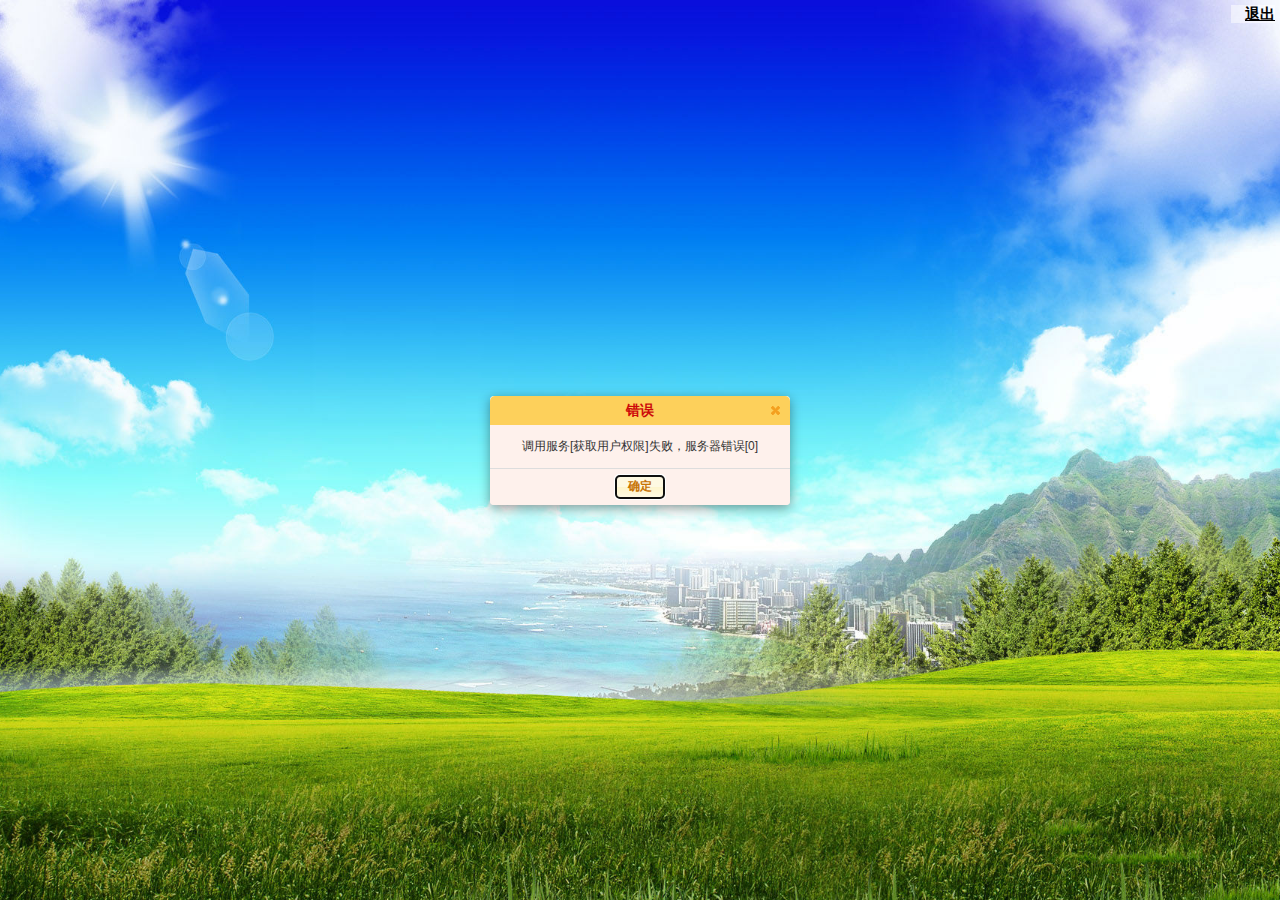
<file: src/main/webapp/index.html>
<!DOCTYPE html>
<html>
	<head>
		<meta charset="utf-8">
		<script type="text/javascript">
			window.location.href = "./web/html/desktop/desktop.html";
		</script>
	</head>
	<body></body>
</html>
</file>
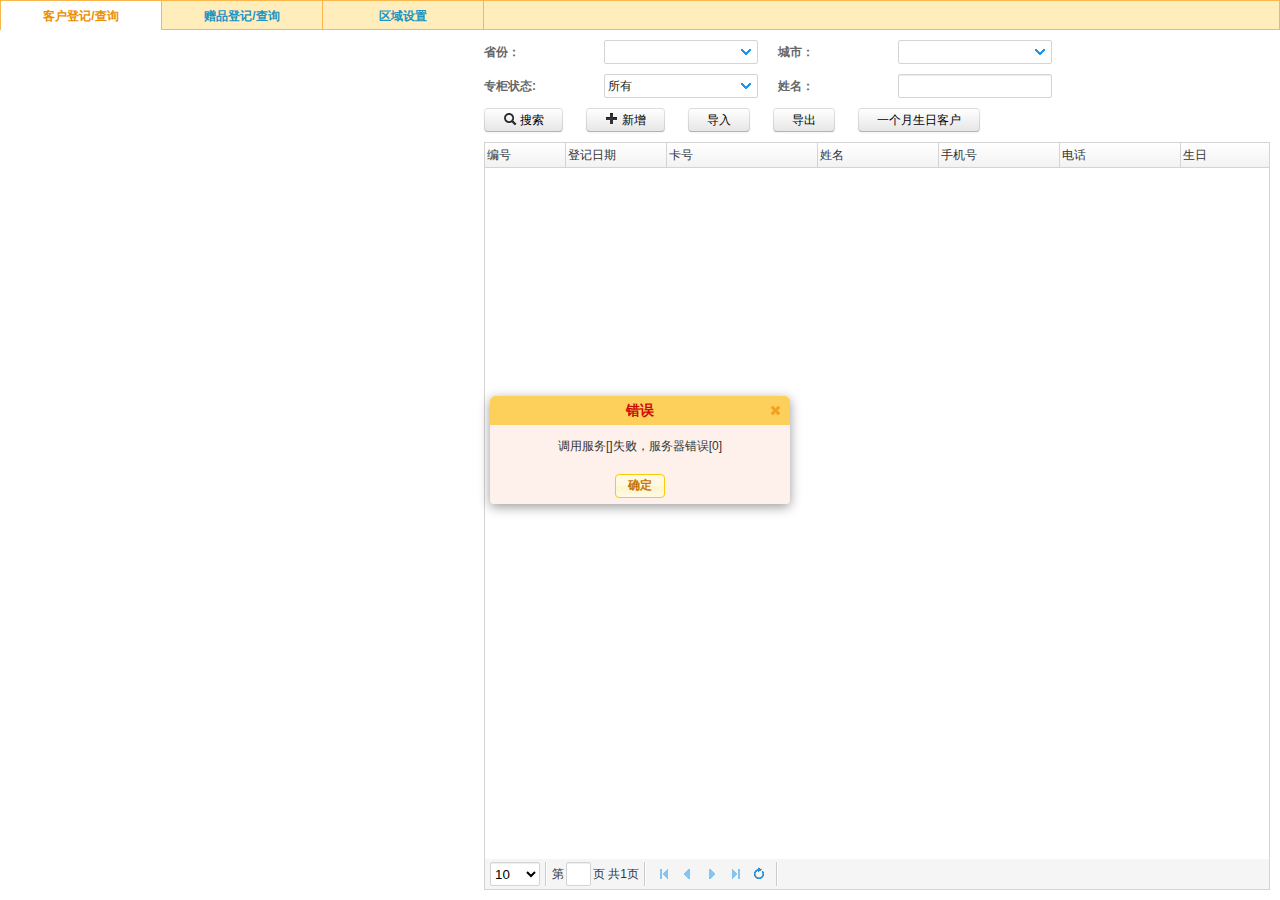
<file: src/main/webapp/web/html/apps/client/html/index.html>
<!DOCTYPE >
<html>
	<head>
		<meta charset="utf-8">
		<link rel="stylesheet" type="text/css" href="../../../../js/lib/jquery/css/jquery-ui.min.css"/>
		<link rel="stylesheet" type="text/css" href="../../../../css/common/ui.css"/>
		<link rel="stylesheet" type="text/css" href="../../../../css/common/common.css"/>
		<link rel="stylesheet" type="text/css" href="../css/client.css">
	</head>
	<body>
		<div class="content">
			<ul class="tab">
				<li data-module="client" class="tab-active">客户登记/查询</li>
				<li data-module="gift" class="">赠品登记/查询</li>
				<li data-module="area" class="">区域设置</li>
			</ul>
			<div>
				<div class="tab-cons hide" id="client">
					<div class="fm-row">
						<div>
							<label class="fm-lb">省份：</label>
							<select id="province" name="province" class="ht-select"></select>
						</div>
						<div>
							<label class="fm-lb">城市：</label>
							<select id="city" class="ht-select" name="city"></select>
						</div>
						<div>
							<label class="fm-lb">专柜状态:</label>
							<select class="ht-select" name="shopState">
								<option value="">所有</option>
								<option value="有专柜">有专柜</option>
								<option value="无专柜">无专柜</option>
							</select>
						</div>
						<div>
							<label class="fm-lb">姓名：</label>
							<input type="text" name="name" />
						</div>
						<div class="btn-grp">
							<button class="btn search">
								<i class="icon-search"></i> 搜索
							</button>
							<button class="btn add">
								<i class="icon-plus"></i> 新增
							</button>
							<input type="file" id="client-excel" class="hide" />
							<button class="btn import">
								导入
							</button>
							<button class="btn export">
								导出
							</button>
							<button class="btn mon_birthday">
								一个月生日客户
							</button>
						</div>
					</div>
					<div class="list"></div>
				</div>
				<div class="tab-cons hide" id="gift">
					<div class="fm-row">
						<div>
							<label class="fm-lb">开始日期：</label>
							<input type="text" class="date" name="startDate" id="gift_start_date"/>							
						</div>
						<div>
							<label class="fm-lb">结束日期：</label>
							<input type="text" class="date" name="endDate" id="gift_end_date"/>							
						</div>
						<div class="btn-grp">
							<button class="btn search">
								<i class="icon-search"></i> 搜索
							</button>
							<button class="btn add">
								<i class="icon-plus"></i> 添加
							</button>
							<input type="file" id="gift_excel" class="hide"/>
							<button class="btn import">
								导入
							</button>
							<button class="btn export">
								导出
							</button>
						</div>
					</div>
					<div class="list"></div>
				</div>
				<div class="tab-cons hide" id="area">
					<div class="fm-row">
						<div>
							<label class="fm-lb">省：</label>
							<select class="ht-select" id="area_prov" name="prov"></select>
						</div>
						<div>
							<label class="fm-lb">市：</label>
							<select class="ht-select" id="area_city" name="city"></select>
						</div>
						<div>
							<label class="fm-lb">专柜状态：</label>
							<select class="ht-select" id="area_shop" name="shopState">
								<option value="">所有</option>
								<option value="有专柜">有专柜</option>
								<option value="无专柜">无专柜</option>
							</select>
						</div>
						<div class="btn-grp">
							<button class="btn search">
								<i class="icon-search"></i> 搜索
							</button>
							<button class="btn add">
								<i class="icon-plus"></i> 新增
							</button>
							<input type="file" id="area-excel" class="hide" />
							<button class="btn import">
								导入
							</button>
							<button class="btn export">
								导出
							</button>
						</div>
					</div>
					<div class="list"></div>
				</div>
			</div>
		</div>
		<div id="gift_add" class="hide">
			<div class="fm-row">
				<div>
					<label class="fm-lb">姓名</label>
					<input type="text" name="name" />
					<input type="hidden" name="id" />
				</div>
				<div>
					<label class="fm-lb">联系电话</label>
					<input type="text" name="phone" class="ht-number"/>
				</div>
				<div>
					<label class="fm-lb">日期</label>
					<input type="text" class="date" name="date"  id="gift_add_date"/>
				</div>
			</div>
			<div class="bn-grp align-center">
				<button class="btn">
						提交
				</button>
			</div>
		</div>
		<div id="area_update_dialog" class="hide">
			<div class="fm-row">
				<div>
					<label class="fm-lb">省:</label>
					<input name="prov" readonly type="text" />
					<input name="id" type="hidden">
				</div>
				<div>
					<label class="fm-lb">市:</label>
					<input name="city" readonly type="text" />
				</div>
				<div>
					<label class="fm-lb">专柜状态:</label>
					<select class="ht-select" name="shopState">
						<option value="有专柜">有专柜</option>
						<option value="无专柜">无专柜</option>
					</select>
				</div>
			</div>
			<div class="btn-grp align-center">
				<button class="btn submit-update">
					提交
				</button>
			</div>
		</div>
		<div id="client_add_dialog" class="hide">
			<div class="fm-row">
				<div>
					<label class="fm-lb">卡号：</label>
					<input type="text" name="cardNum" class="required ht-number" maxlength='30'/>
				</div>
				<div>
					<label class="fm-lb">姓名：</label>
					<input type="text" name="name" class="required" maxlength='30'/>
					<input type="hidden" name="id">
				</div>
				<div>
					<label class="fm-lb">手机号：</label>
					<input type="text" name="phoneNumber" class="ht-number required" maxlength='20'/>
				</div>
				<div>
					<label class="fm-lb">联系电话：</label>
					<input type="text" name="telNumber" maxlength='20'/>
				</div>
				<div>
					<label class="fm-lb">区域省份：</label>
					<select class="ht-select required province" id="client_add_prov" name="province"></select>
				</div>
				<div>
					<label class="fm-lb">区域市：</label>
					<select class="ht-select required city" id="client_add_city" name="city"></select>
				</div>
				<div>
					<label class="fm-lb">联系地址：</label>
					<input type="text" name="address" class="required long" maxlength='255'/>
				</div>
				<div>
					<label class="fm-lb">邮编：</label>
					<input type="text" name="postCode" maxlength='10'/>
				</div>
				<div>
					<label class="fm-lb">生日：</label>
					<input type="text" name="birthday" class="date"/>
				</div>
				<div>
					<label class="fm-lb">专柜名：</label>
					<input type="text" name="shopName" maxlength='100'/>
				</div>
			</div>
			<div class="btn-grp align-center">
				<button class="btn submit-update">
					提交
				</button>
			</div>
		</div>
		<script type="text/javascript" src="../../../../js/lib/jquery/jquery.min.js"></script>
		<script type="text/javascript" src="../../../../js/lib/jquery/jquery-ui.min.js"></script>
		<script type="text/javascript" src="../../../../js/util/ui.js"></script>
		<script type="text/javascript" src="../../../../js/util/app-utils.js"></script>
		<script type="text/javascript" src="../../../../js/util/desktop-utils.js"></script>
		<script type="text/javascript" src="../js/client.js"></script>
	</body>
</html>
</file>
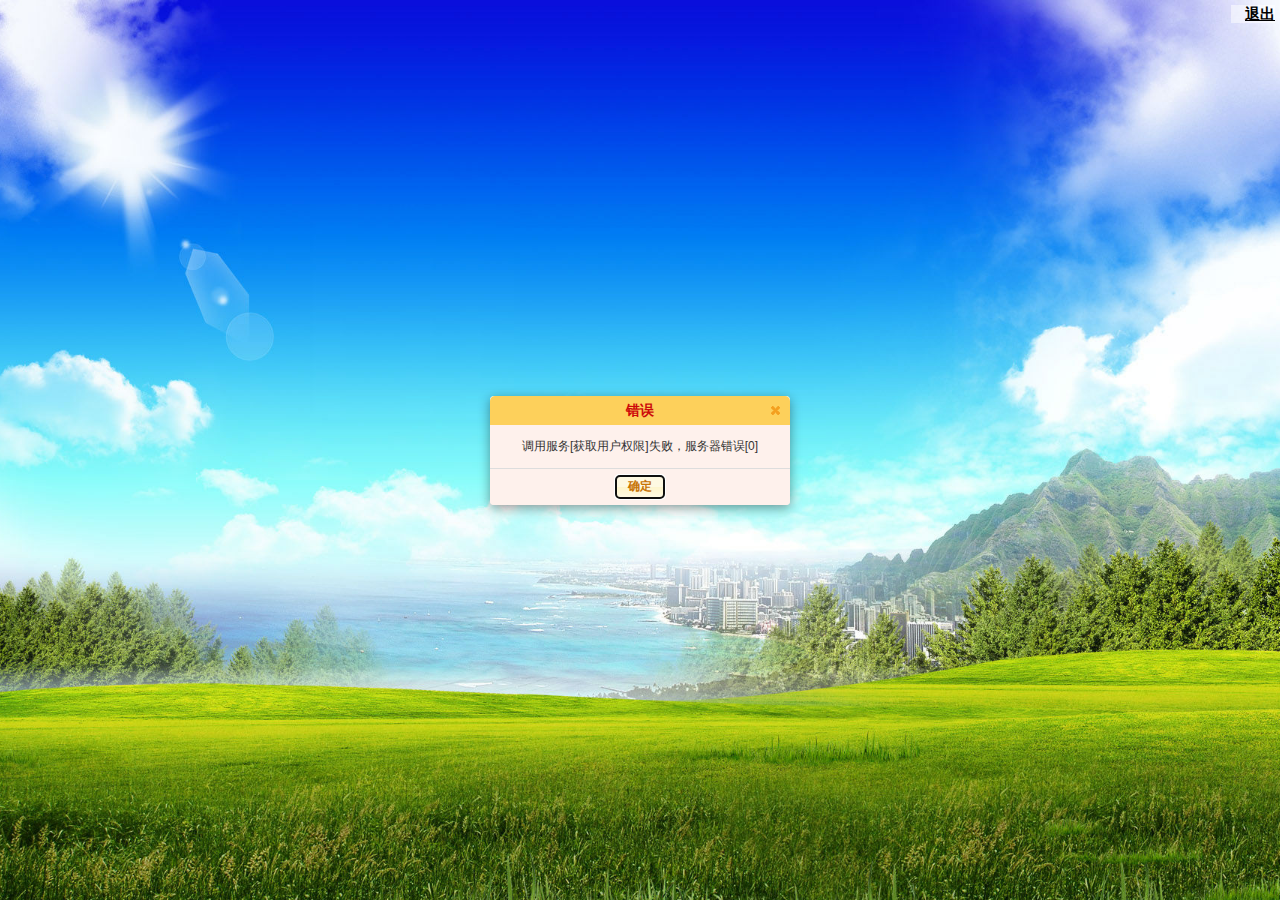
<file: src/main/webapp/web/html/desktop/desktop.html>
<!DOCTYPE html>
<html>
	<head>
		<title>李宝赢堂客服</title>
		<meta charset="UTF-8">
		<meta http-equiv="Content-Type" content="text/html;charset=utf-8" />
		<meta http-equiv="Cache-Control" content="no-store" />
		<meta http-equiv="Pragma" content="no-cache" />
		<meta http-equiv="Expires" content="0" />
		<link type="text/css" rel="stylesheet" href="../../js/lib/jquery/css/jquery-ui.min.css" />
		<link type="text/css" rel="stylesheet" href="../../css/common/ui.css">
		<link type="text/css" rel="stylesheet" href="../desktop/css/desktop.css" />
	</head>
	<body>
		<div class="desktop-background">
			<div class="bg-image" style="background-image: url(./images/cloud3.jpg)"></div>
		</div>
		<div class="desktop-container">
			<div class="app-container hide" data-id="desk1">
			</div>
			<div class="task-bar"></div>
			<div id="user_info_container">
				<div id="user_info"></div>
				<div id="logout"><a href="#">退出</a></div>
			</div>
		</div>
		<script type="text/template" id="task-app-tpl">
			<div class="task-app">
				<span></span>
				<i></i>
			</div>
		</script>
		<script type="text/template" id="window-tpl">
			<div class="app-win loading">
				<div class="app-win-title-bar">
					<div class="app-win-icon"></div>
					<div class="app-win-title"></div>
					<div class="app-win-btn">
						<a class="app-win-btn-min" title="最小化"></a>
						<a class="app-win-btn-max" title="最大化"></a>
						<a class="app-win-btn-close" title="关闭"></a>
					</div>
				</div>
				<div class="app-win-content">
					<iframe></iframe>
				</div>
				<div class="app-win-mask"></div>
			</div>
		</script>

		<script type="text/javascript" src="../../js/lib/jquery/jquery.min.js"></script>
		<script type="text/javascript" src="../../js/lib/jquery/jquery-ui.min.js"></script>
		<script type="text/javascript" src="../../js/util/ui.js"></script>
		<script type="text/javascript" src="../../js/util/desktop-utils.js"></script>
		<script type="text/javascript" src="../desktop/js/desktop.js"></script>
	</body>
</html>
</file>
<file: src/main/webapp/web/css/common/ui.css>
/*
 * START OF DATEPICKER
 */
.collapse {
	height: 0;
	overflow: hidden;
	position: relative;
	transition: height 0.35s ease 0s;
}

.collapse.in {
	height: auto;
}

.ui-datetimepicker-widget {
	position: absolute;
	top: 0;
	left: 0;
	width: 182px;
	margin-top: 1px;
	z-index: 10000;
	-webkit-border-radius: 4px;
	-moz-border-radius: 4px;
	border-radius: 4px;
	display: none;
	font-size: 1.2em;
	color: #333;
	border: 1px solid #D4D4D4;
	background-color: #fff;
}

.ui-datetimepicker-widget:before {
	content: '';
	display: inline-block;
	border-left: 7px solid transparent;
	border-right: 7px solid transparent;
	border-bottom: 7px solid #ccc;
	border-bottom-color: rgba(0, 0, 0, 0.2);
	position: absolute;
	top: -7px;
	left: 6px;
}

.ui-datetimepicker-widget:after {
	content: '';
	display: inline-block;
	border-left: 6px solid transparent;
	border-right: 6px solid transparent;
	border-bottom: 6px solid #fff;
	position: absolute;
	top: -6px;
	left: 7px;
}

.ui-datetimepicker-widget td,.ui-datetimepicker-widget th {
	vertical-align: middle;
}

.ui-datetimepicker-widget.pull-right:before {
	left: auto;
	right: 6px;
}

.ui-datetimepicker-widget.pull-right:after {
	left: auto;
	right: 7px;
}

.ui-datetimepicker-widget>ul {
	list-style-type: none;
	margin: 0;
}

.ui-datetimepicker-widget .timepicker {
	background-color: #fff;
}

.ui-datetimepicker-widget .timepicker-top {
	border-top: 1px solid #d4d4d4;
}

.ui-datetimepicker-widget .timepicker>div {
	padding: 5px 0;
}

.ui-datetimepicker-widget .timepicker .btn {
	font-family: arial;
	font-size: 14px;
	line-height: 18px;
}

.ui-datetimepicker-widget .timepicker-hour,.ui-datetimepicker-widget .timepicker-minute,.ui-datetimepicker-widget .timepicker-second {
	width: 50px;
	width: 95%;
/* 	font-weight: bold; */
	font-size: 1.2em;
}

.ui-datetimepicker-widget table[data-hour-format="12"] .separator {
	width: 4px;
	padding: 0;
	margin: 0;
}

.ui-datetimepicker-widget .datepicker>div {
	display: none;
}

.ui-datetimepicker-widget .picker-switch {
	text-align: center;
	background-color: #f5f5f5;
	padding: 3px;
	cursor: pointer;
}

.ui-datetimepicker-widget table {
	width: 100%;
	margin: 0;
}

.ui-datetimepicker-widget td,.ui-datetimepicker-widget th {
	text-align: center;
	width: 26px;
	width: 26px;
	height: 20px;
	-webkit-border-radius: 4px;
	-moz-border-radius: 4px;
	border-radius: 4px;
}

.ui-datetimepicker-widget td.day:hover,.ui-datetimepicker-widget td.hour:hover,.ui-datetimepicker-widget td.minute:hover,.ui-datetimepicker-widget td.second:hover
	{
	background: #eee;
	cursor: pointer;
}

.ui-datetimepicker-widget td.old,.ui-datetimepicker-widget td.new {
	color: #999;
}

.ui-datetimepicker-widget td.active,.ui-datetimepicker-widget td.active:hover {
	color: #fff;
	/* 	background-color: #006dcc; */
	/* 	background-image: -moz-linear-gradient(top, #08c, #04c); */
	/* 	background-image: -webkit-gradient(linear, 0 0, 0 100%, from(#08c), to(#04c) ); */
	/* 	background-image: -webkit-linear-gradient(top, #08c, #04c); */
	/* 	background-image: -o-linear-gradient(top, #08c, #04c); */
	/* 	background-image: linear-gradient(to bottom, #08c, #04c); */
	/* 	background-repeat: repeat-x; */
	filter: progid:DXImageTransform.Microsoft.gradient(startColorstr='#ff0088cc', endColorstr='#ff0044cc', GradientType=0 );
	border-color: #04c #04c #002a80;
	border-color: rgba(0, 0, 0, 0.1) rgba(0, 0, 0, 0.1) rgba(0, 0, 0, 0.25);
	*background-color: #04c;
	filter: progid:DXImageTransform.Microsoft.gradient(enabled=   false );
	color: #fff;
}

.ui-datetimepicker-widget td.active:hover,.ui-datetimepicker-widget td.active:hover:hover,.ui-datetimepicker-widget td.active:active,.ui-datetimepicker-widget td.active:hover:active,.ui-datetimepicker-widget td.active.active,.ui-datetimepicker-widget td.active:hover.active,.ui-datetimepicker-widget td.active.disabled,.ui-datetimepicker-widget td.active:hover.disabled,.ui-datetimepicker-widget td.active[disabled],.ui-datetimepicker-widget td.active:hover[disabled]
	{
	color: #000;
	background-color: #fbec88;
}

.ui-datetimepicker-widget td.disabled,.ui-datetimepicker-widget td.disabled:hover {
	background: 0;
	color: #999;
	cursor: not-allowed;
}

.ui-datetimepicker-widget td span {
	display: block;
	width: 56px;
	height: 20px;
	line-height: 20px;
	float: left;
	margin: 2px;
	cursor: pointer;
	-webkit-border-radius: 4px;
	-moz-border-radius: 4px;
	border-radius: 4px;
}

.ui-datetimepicker-widget td span:hover {
	background: #eee;
}

.ui-datetimepicker-widget td span.active {
	color: #fff;
	/* 	background-color: #006dcc; */
	/* 	background-color: #006dcc; */
	/* 	background-image: -moz-linear-gradient(top, #08c, #04c); */
	/* 	background-image: -webkit-gradient(linear, 0 0, 0 100%, from(#08c), to(#04c) ); */
	/* 	background-image: -webkit-linear-gradient(top, #08c, #04c); */
	/* 	background-image: -o-linear-gradient(top, #08c, #04c); */
	/* 	background-image: linear-gradient(to bottom, #08c, #04c); */
	background-repeat: repeat-x;
	filter: progid:DXImageTransform.Microsoft.gradient(startColorstr='#ff0088cc', endColorstr='#ff0044cc', GradientType=0 );
	border-color: #04c #04c #002a80;
	border-color: rgba(0, 0, 0, 0.1) rgba(0, 0, 0, 0.1) rgba(0, 0, 0, 0.25);
	*background-color: #04c;
	filter: progid:DXImageTransform.Microsoft.gradient(enabled=   false );
	color: #fff;
	/* 	text-shadow: 0 -1px 0 rgba(0, 0, 0, 0.25); */
}

.ui-datetimepicker-widget td span.active:hover,.ui-datetimepicker-widget td span.active:active,.ui-datetimepicker-widget td span.active.active,.ui-datetimepicker-widget td span.active.disabled,.ui-datetimepicker-widget td span.active[disabled]
	{
	color: #000;
	background-color: #fbec88;
	*background-color: #fbec88;
}

.ui-datetimepicker-widget td span.active:active,.ui-datetimepicker-widget td span.active.active {
	background-color: #039 \9;
}

.ui-datetimepicker-widget td span.old {
	color: #999;
}

.ui-datetimepicker-widget td span.disabled,.ui-datetimepicker-widget td span.disabled:hover {
	background: 0;
	color: #999;
	cursor: not-allowed;
}

.ui-datetimepicker-widget th.switch {
	width: 130px;
}

.ui-datetimepicker-widget th.next,.ui-datetimepicker-widget th.prev {
	font-size: 20px;
	font-family: arial;
}

.ui-datetimepicker-widget th.disabled,.ui-datetimepicker-widget th.disabled:hover {
	background: 0;
	color: #999;
	cursor: not-allowed;
}

.ui-datetimepicker-widget thead tr:first-child th {
	cursor: pointer;
}

.ui-datetimepicker-widget thead tr:first-child th:hover {
	background: #eee;
}

.input-append.date .add-on i,.input-prepend.date .add-on i {
	display: block;
	cursor: pointer;
	width: 16px;
	height: 16px;
}

.ui-datetimepicker-widget.left-oriented:before {
	left: auto;
	right: 6px;
}

.ui-datetimepicker-widget.left-oriented:after {
	left: auto;
	right: 7px;
}

.datepicker-days thead,.datepicker-months thead,.datepicker-years thead {
	background-color: #f2f2f2;
}

.datepicker-days tbody,.datepicker-months tbody,.datepicker-years tbody {
	background-color: #fff;
}

.datepicker-days tr>td:first-child {
	color: #c22;
}

.datepicker-days tr>td.disabled:first-child,.datepicker-days tr>td.new:first-child,.datepicker-days tr>td.old:first-child {
	color: #d99;
}

.datepicker-days tr>td:last-child {
	color: #0e0;
}

.datepicker-days tr>td.disabled:last-child,.datepicker-days tr>td.new:last-child {
	color: #9f9;
}
/*
 * END OF DATEPICKER
 */
.ui-ht-widget {
	font-size: 1.2em;
	color: #222;
}

.ui-widget-out {
	font-size: 1.2em;
/* 	display: none; */
}

/* DROWDOWN*/
.ui-select-dropdown {
	-moz-box-sizing: border-box;
	-webkit-box-sizing: border-box;
	box-sizing: border-box;
	width: 100%;
	background-color: #ffffff;
	border: 1px solid #fbb450;
	/* 	border-radius: 6px 6px 6px 6px; */
	box-shadow: 0 5px 10px rgba(0, 0, 0, 0.2);
	list-style: none outside none;
	position: absolute;
	z-index: 1000;
	max-height: 300px;
	overflow-y: auto;
	overflow-x: hidden;
	border-top: none;
/* 	display: none; */
}

.ui-widget-out{
	top: 0;
}

.ui-select-dropup{
	border: 1px solid #fbb450;
	border-bottom: none;
}

.ui-select-dropdown ul {
	min-height: 20px;
}

.ui-select-dropdown ul,.ui-select-dropdown ul li {
	-moz-box-sizing: border-box;
	-webkit-box-sizing: border-box;
	box-sizing: border-box;
	width: 100%;
	position: relative;
}

.ui-select-dropdown ul li {
	padding: 0 3px;
	cursor: pointer;
	line-height: 22px;
	height: 22px;
	overflow: hidden;
	text-overflow: ellipsis;
	white-space: nowrap;
	float: left;
}

.ui-select-dropdown ul li>label{
	display: inline-block;
	*display: inline;
	width: 100%;
}

.ui-select-dropdown ul li>label>input {
	margin: 5px 5px 0 0;
}

.ui-select-multiple ul li label,.ui-select-multiple ul li label.ui-checkbox-label {
	cursor: pointer;
	display: inline-block;;
	*display: inline;
	width: 100%;
	padding-bottom: 2px;
}

.ui-select-multiple ul li label input {
	vertical-align: middle;
}

.ui-select-dropdown ul li:hover {
	background: #28d;
	color: #fff;
}
/* END OF DROPDOWN*/

/* SELECT */
.ui-select {
	display: inline-block;
	position: relative;
	width: 154px;
}

.ui-select select {
	display: none;
}

.ui-select-button {
	-moz-box-sizing: border-box;
	-webkit-box-sizing: border-box;
	box-sizing: border-box;
	padding: 3px;
	height: 24px;
	width: 100%;
	vertical-align: middle;
	background-color: #fff;
	border: 1px solid #d4d4d4;
	-webkit-border-radius: 2px;
	-moz-border-radius: 2px;
	border-radius: 2px;
	cursor: pointer;
	display: inline-block;
	position: relative;
	line-height: 22px;
	margin-bottom: 0;
	padding: 0;
	text-align: center;
	outline: none;
	text-shadow: 0 1px 1px rgba(255, 255, 255, 0.75);
}

.ui-select-button:hover {
	border: 1px solid #ffbc09;
}

.ui-select-button:focus,.ui-widget-open .ui-select-button {
	border-color: #fbb450;
	box-shadow: 0 1px 1px rgba(0, 0, 0, 0.075) inset, 0 0 8px rgba(255, 188, 9, 0.6);
}

.ui-select-disabled .ui-select-button {
	cursor: default;
	border: 1px solid #d4d4d4;
	box-shadow: none;
}

.ui-select-text {
	position: absolute;
	left: 3px;
	right: 20px;
	top: 0;
	overflow: hidden;
	text-align: left;
	display: inline-block;
	*display: inline;
	white-space: nowrap;
	text-overflow: ellipsis;
}

.ui-select-icon {
	position: absolute;
	right: 0;
	top: 0;
	content: "";
	vertical-align: top;
	background: url(./images/combo_arrow.png) no-repeat center center;
	display: block;
	width: 22px;
	height: 22px;
}

.ui-select.ui-widget-open .ui-select-dropdown {
	display: block;
}
.ui-select-dropdown li.disabled{
	background : #e0e0e0;
	cursor : not-allowed;
}
.ui-select-dropdown ul li.disabled:hover{
	background : #e0e0e0;
	color : #000;
}
/*
 * END OF SELECT
 */

/*
* START OF ADDRESS
*/
.ui-addr{
	font-size: 1.2em;
}

.ui-addr .ui-select {
	width: 100px;
	font-size: 1em;
}
/*
 * END OF ADDRESS
 */

/*
* START OF DATAGRID
*/
.ui-tb .ui-ht-widget {
	font-size: 1em;
}

.ui-tb .ui-select {
	padding: 0;
	overflow: inherit;
	height: auto;
	line-height: 20px;
}

.ui-tb .ui-select-button {
	height: 22px;
	line-height: 20px;
}

.ui-tb {
	width: 100%;
	border: 1px solid #d4d4d4;
	line-height: 1.6;
	font-size: 1.2em;
	height: 100%;
	overflow: hidden;
	position: relative;
	color: #333;
	background-color: #fff;
	-webkit-box-sizing: border-box;
	-moz-box-sizing: border-box;
	box-sizing: border-box;
}

.ui-tb-ctn{
	position: absolute;
	top: 0;
	bottom: 0;
	-webkit-box-sizing: border-box;
	-moz-box-sizing: border-box;
	box-sizing: border-box;
	width: 100%;
}

.tb-bd {
	overflow: auto;
	position: absolute;
	left: 0;
	right: 0;
	bottom: 0;
	top: 25px;
	z-index: 5;
	width: 100%;
	margin-top: -1px;
}

.tb-bd thead tr {
	height: 1px;
}

.tb-bd tr:nth-child(2n) {
	background-color: #f5f5f5;
}

.tb-bd input {
	-webkit-box-sizing: border-box;
	-moz-box-sizing: border-box;
	box-sizing: border-box;
	font: inherit;
	height: 22px;
	padding: 0 1px;
	width: 100%;
}

.ui-tb .tb-checkbox input[type='checkbox'] {
	-webkit-box-sizing: content-box;
	-moz-box-sizing: content-box;
	box-sizing: content-box;
	width: 14px;
	height: 14px;
	*width: 15px;
	*height: 15px;
	vertical-align: middle;
	margin:5px;
}

.tb-bd .btn{
	font-size: 1em;
}

.ui-tb .tb-checkbox {
	text-align: center;
	line-height: 22px;
}

.tb-bd tbody tr:hover {
	background: #e6e6e6;
	color: rgb(0, 67, 138);
	cursor: default;
}

.ui-tb td {
	height: 24px;
	cursor: default;
}

.ui-tb td>div {
	height: 100%;
	line-height: 24px;
	padding: 0 2px;
	overflow: hidden;
	white-space: nowrap;
	text-overflow: ellipsis;
}

.tb-hd,.tb-hd td,.tb-title {
	background-color: #f2f2f2;
	background: -webkit-linear-gradient(top, #ffffff 0, #f2f2f2 100%);
	background: -moz-linear-gradient(top, #ffffff 0, #f2f2f2 100%);
	background: -o-linear-gradient(top, #ffffff 0, #f2f2f2 100%);
	background: linear-gradient(to bottom, #ffffff 0, #f2f2f2 100%);
	background-repeat: repeat-x;
/* 	filter: progid:DXImageTransform.Microsoft.gradient(startColorstr=#ffffff, endColorstr=#f2f2f2, GradientType=0 ); */
}

.tb-hd {
	z-index: 10;
	position: relative;
	overflow: hidden;
	width: 100%;
	-webkit-box-sizing: border-box;
	-moz-box-sizing: border-box;
	box-sizing: border-box;
}

.tb-title {
	height: 24px;
	line-height: 24px;
	padding: 0 2px;
	border-bottom: 1px solid #d4d4d4;
	font-weight: bold;
	color: #777;
}

/* .ui-tb.tb-last-td-hide tr>td:last-child { */
/* 	border-right-color: transparent; */
/* } */

.tb-hd td {
	border: 1px solid #d4d4d4;
	border-width: 0 1px 1px 0;
}

.tb-hd td:hover {
	background: #e6e6e6;
	color: #00438a;
	cursor: default;
}

.tb-hd table,.tb-bd table {
	width: 100%;
	table-layout: fixed;
}

/* .tb-hd tr>td:last-child { */
/* 	border-right-color: transparent; */
/* } */

/* .tb-hd.tb-hd-scroll tr>td:last-child { */
/* 	border-right-width: 1px; */
/* 	border-right-color: #d4d4d4; */
/* } */

.ui-tb .ui-tb-td-lthd{
	border-right-color: transparent;
}

.tb-bd thead td {
	height: 0;
}

.tb-bd tr.tb-row-selected,.tb-bd tr.tb-row-selected:hover {
	background: none repeat scroll 0 0 rgb(0, 129, 194);
	color: rgb(255, 255, 255);
}

.tb-bd td {
	border: 1px dotted #d4d4d4;
	border-width: 0 1px 1px 0;
}

.tb-bd thead td {
	border-color: transparent;
	border-bottom: 0;
}

.tb-bd .ui-select, .tb-bd select{
	width: 100%;
}

.tb-bd select {
	-webkit-box-sizing: border-box;
	-moz-box-sizing: border-box;
	box-sizing: border-box;
	padding: 0;
	font-size: 12px;	
}

.tb-pager {
	position: absolute;
	height: 30px;
	width: 100%;
	bottom: 0;
	z-index: 20;
	background-color: #f5f5f5;
	border-color: #e6e6e6;
	border-width: 1px 0 0;
	background-color: #f5f5f5;
	padding: 0 5px;
}

.tb-pager>div {
	float: left;
	display: inline-block;
	*display: inline;
}

.tb-pg-sptr {
	border-left: 1px solid #CCCCCC;
	border-right: 1px solid #FFFFFF;
	float: left;
	height: 24px;
	margin: 3px 5px;
}

.tb-pg-select,.tb-pg-page,.tb-pg-btn {
	padding: 3px 0;
	height: 24px;
	line-height: 24px;
}


.tb-pg-select select,.tb-pg-select .ui-select {
	width: 50px;
	line-height: 16px;
	padding: 0;
}

.tb-pg-page input {
	width: 25px;
	margin: 0 2px;
	text-align: center;
}

.tb-pg-page>span {
	float: left;
}

.tb-pg-btn>a{
	display: inline-block;
	*display: inline;
	width: 22px;
	height: 22px;
	background-image: url(./images/pagination_icons.png);
	background-repeat: no-repeat;
	border: 1px solid transparent;
	cursor: pointer;
}

.tb-pg-btn .tb-btn-disabled {
	opacity: 0.5;
	cursor: default;
}

.tb-pg-btn>a:hover {
	background-color: #e6e6e6;
	border-color: #ddd;
	border-radius: 5px 5px 5px 5px;
}

.tb-pg-btn>a.tb-btn-disabled:hover{
	background-color: transparent;
	border-color: transparent;
/* 	border-radius: 5px 5px 5px 5px; */
}

.tb-pg-fst {
	background-position: 4px center;
}

.tb-pg-pre {
	background-position: -13px center;
}

.tb-pg-next {
	background-position: -28px center;
}

.tb-pg-last {
	background-position: -44px center;
}

.tb-pg-rfs {
	background-position: -61px center;
}

/*
* END OF DATAGRID
*/
/*
* START OF AUTOCOMPLETE SELECT
*/
.autocomplete-select {
	cursor: pointer;
	display : inline-block;
	width:154px;
	overflow:hidden;
}
.autocomplete-select[disabled]{
	cursor: default;
}
.ui-autocomplete{
	 cursor: pointer;
	 padding:0;
}
 .autocomplete-select > input{
	display: block;
	width: 124px;
	border:0 none;
	border-radius:0;
	box-shadow: 0 0 0 rgba(0, 0, 0, 0);
	text-overflow: ellipsis;
	color: #000;
	position:relative;
	padding-left:4px;
	left:-1px;
}
 .autocomplete-select > input:focus{
 	border-color:#fff;
 	box-shadow : 0 0 0 #fff;
 }
.ui-select-dropdown .ui-menu-item a {
	display:block;
	padding: 0 3px;
	overflow:hidden;
	text-overflow:ellipsis;
	height : 22px;
	line-height:22px;
	width:100%;
	max-width:154px;
	white-space: nowrap;
}
.ui-menu .ui-menu-item a.ui-state-focus{
	border: 0 none;
	background: #2288dd;
	font-weight: normal;
	color: #fff;
	margin:0;
}
span.ui-widget-open{
	border-color: #fbb450;
    box-shadow: 0 1px 1px rgba(0, 0, 0, 0.075) inset, 0 0 8px rgba(255, 188, 9, 0.6);
}
/**
* END OF AUTOCOMPLETE SELECT
*/
</file>
<file: src/main/webapp/web/css/common/common.css>
@CHARSET "UTF-8";

html,body,div,span,applet,object,iframe,h1,h2,h3,h4,h5,h6,p,blockquote,pre,a,abbr,acronym,address,big,cite,code,del,dfn,em,img,ins,kbd,q,s,samp,small,strike,strong,sub,sup,tt,var,b,u,i,center,dl,dt,dd,ol,ul,li,fieldset,form,label,legend,table,caption,tbody,tfoot,thead,tr,th,td,article,aside,canvas,details,embed,figure,figcaption,footer,header,hgroup,menu,nav,output,ruby,section,summary,time,mark,audio,video,input
	{
	margin: 0;
	padding: 0;
	border: 0;
	font-size: 100%;
	font: inherit;
	/* 	vertical-align: baseline; */
}
/* HTML5 display-role reset for older browsers */
article,aside,details,figcaption,figure,footer,header,hgroup,menu,nav,section {
	display: block;
}

body {
	line-height: 1;
	font-family: 'Hiragino Sans GB','Hiragino Sans GB W3','Microsoft YaHei','微软雅黑',tahoma,arial,simsun,'宋体';
}

ol,ul {
	list-style: none;
}

blockquote,q {
	quotes: none;
}

blockquote:before,blockquote:after,q:before,q:after {
	content: '';
	content: none;
}

table {
	border-collapse: collapse;
	border-spacing: 0;
}
/* Reset CSS */

/* Common CSS */
body {
	color: #333333;
	font-size: 10px;
	background-color: #fff;
}

h1,h2,h3,h4,h5,h6 {
	font-weight: bold;
	padding: 10px 0;
}

h5 {
	font-size: 1.4em;
}

h6 {
	font-size: 1.2em;
}

input,textarea,select {
	background-color: #fff;
	border: 1px solid #d4d4d4;
	box-shadow: 0 1px 1px rgba(0, 0, 0, 0.075) inset;
	padding: 3px;
	transition: border 0.2s linear 0s, box-shadow 0.2s linear 0s;
	vertical-align: top;
	-webkit-border-radius: 2px;
	-moz-border-radius: 2px;
	border-radius: 2px;
	width: 154px;
	height: 24px;
	line-height: 16px;
	outline : none;
}

button{
	outline : none;
}

input[type="radio"],input[type="checkbox"] {
	width: auto;
	height: auto;
}

select{
	padding: 3px 3px 3px 0;
	height: 24px;
	width: 154px;
}

input:hover,select:hover,textarea:hover {
	border-color: #ffbc09;
}

input:focus,select:focus,textarea:focus {
	border-color: #fbb450;
	box-shadow: 0 1px 1px rgba(0, 0, 0, 0.075) inset, 0 0 8px rgba(255, 188, 9, 0.6);
}

input[disabled], select[disabled], textarea[disabled], input[readonly], select[readonly], textarea[readonly]{
	box-shadow: none;
	border-color: #d4d4d4;
}

textarea {
	height: 70px;
	overflow: auto;
	font-family: inherit;
}

button::-moz-focus-inner,input::-moz-focus-inner {
	padding: 0;
	border: 0;
}

.ht-number, .ht-decimal {
	ime-mode: disabled;
}

input.error,textarea.error,.ui-select-button.error {
	-webkit-box-shadow: 0 1px 1px rgba(0, 0, 0, 0.075) inset, 0 0 8px rgba(255, 120, 120, 0.6);
	-moz-box-shadow: 0 1px 1px rgba(0, 0, 0, 0.075) inset, 0 0 8px rgba(255, 120, 120, 0.6);
	box-shadow: 0 1px 1px rgba(0, 0, 0, 0.075) inset, 0 0 8px rgba(255, 120, 120, 0.6);
	border-color: #FF7878;
	border-color: rgba(255, 120, 120, 0.8);
}

.error-list {
	color: red;
}

.error-list>li {
	line-height: 18px;
}

.btn {
	display: inline-block;
	padding: 1px 18px;
	margin-bottom: 0;
	font-size: 1.2em;
	font-family: inherit;
	line-height: 20px;
	text-align: center;
	white-space: nowrap;
	vertical-align: bottom;
	cursor: pointer;
	border: 1px solid #cccccc;
	*border: 0;
	border-color: #e6e6e6 #e6e6e6 #bfbfbf;
	border-color: rgba(0, 0, 0, 0.1) rgba(0, 0, 0, 0.1) rgba(0, 0, 0, 0.25);
	border-bottom-color: #b3b3b3;
	border-radius: 4px;
	/* 	text-shadow: 0 1px 1px rgba(255, 255, 255, 0.75); */
	background-color: #f5f5f5;
	*background-color: #e6e6e6;
	background-image: -moz-linear-gradient(top, #ffffff, #e6e6e6);
	background-image: -webkit-gradient(linear, 0 0, 0 100%, from(#ffffff), to(#e6e6e6) );
	background-image: -webkit-linear-gradient(top, #ffffff, #e6e6e6);
	background-image: -o-linear-gradient(top, #ffffff, #e6e6e6);
	background-image: linear-gradient(to bottom, #ffffff, #e6e6e6);
	background-repeat: repeat-x;
	-webkit-box-shadow: inset 0 1px 0 rgba(255, 255, 255, 0.2), 0 1px 2px rgba(0, 0, 0, 0.05);
	-moz-box-shadow: inset 0 1px 0 rgba(255, 255, 255, 0.2), 0 1px 2px rgba(0, 0, 0, 0.05);
	box-shadow: inset 0 1px 0 rgba(255, 255, 255, 0.2), 0 1px 2px rgba(0, 0, 0, 0.05);
}

.btn:hover,.btn:focus {
	color: #333333;
	text-decoration: none;
}

.btn:active,.btn.active {
	outline: 0;
	-webkit-box-shadow: inset 0 3px 5px rgba(0, 0, 0, 0.125);
	box-shadow: inset 0 3px 5px rgba(0, 0, 0, 0.125);
}

.btn.disabled,.btn[disabled],fieldset[disabled] .btn {
	pointer-events: none;
	cursor: default;
	opacity: 0.65;
	filter: alpha(opacity =   65);
	-webkit-box-shadow: none;
	box-shadow: none;
}

.btn-default {
	color: #333333;
	background-color: #ffffff;
	border-color: #cccccc;
}

.btn-default:hover,.btn-default:focus,.btn-default:active,.btn-default.active {
	color: #333333;
	background-color: #ebebeb;
	border-color: #adadad;
}

.btn-default.disabled,.btn-default[disabled],fieldset[disabled] .btn-default,.btn-default.disabled:hover,.btn-default[disabled]:hover,fieldset[disabled] .btn-default:hover,.btn-default.disabled:focus,.btn-default[disabled]:focus,fieldset[disabled] .btn-default:focus,.btn-default.disabled:active,.btn-default[disabled]:active,fieldset[disabled] .btn-default:active,.btn-default.disabled.active,.btn-default[disabled].active,fieldset[disabled] .btn-default.active
	{
	background-color: #ffffff;
	border-color: #cccccc;
}

.btn-primary {
	color: #ffffff;
	text-shadow: 0 -1px 0 rgba(0, 0, 0, 0.25);
	background-color: #006dcc;
	*background-color: #0044cc;
	background-image: -moz-linear-gradient(top, #0088cc, #0044cc);
	background-image: -webkit-gradient(linear, 0 0, 0 100%, from(#0088cc), to(#0044cc) );
	background-image: -webkit-linear-gradient(top, #0088cc, #0044cc);
	background-image: -o-linear-gradient(top, #0088cc, #0044cc);
	background-image: linear-gradient(to bottom, #0088cc, #0044cc);
	border-color: #357ebd;
}

.btn-primary:hover,.btn-primary:focus,.btn-primary:active,.btn-primary.active {
	color: #ffffff;
	background-color: #3276b1;
	border-color: #285e8e;
}

.btn-primary.disabled,.btn-primary[disabled],fieldset[disabled] .btn-primary,.btn-primary.disabled:hover,.btn-primary[disabled]:hover,fieldset[disabled] .btn-primary:hover,.btn-primary.disabled:focus,.btn-primary[disabled]:focus,fieldset[disabled] .btn-primary:focus,.btn-primary.disabled:active,.btn-primary[disabled]:active,fieldset[disabled] .btn-primary:active,.btn-primary.disabled.active,.btn-primary[disabled].active,fieldset[disabled] .btn-primary.active
	{
	background-color: #428bca;
	border-color: #357ebd;
}

.btn-warning {
	color: #ffffff;
	text-shadow: 0 -1px 0 rgba(0, 0, 0, 0.25);
	background-color: #faa732;
	*background-color: #f89406;
	background-image: -moz-linear-gradient(top, #fbb450, #f89406);
	background-image: -webkit-gradient(linear, 0 0, 0 100%, from(#fbb450), to(#f89406) );
	background-image: -webkit-linear-gradient(top, #fbb450, #f89406);
	background-image: -o-linear-gradient(top, #fbb450, #f89406);
	background-image: linear-gradient(to bottom, #fbb450, #f89406);
	background-repeat: repeat-x;
	border-color: #f89406 #f89406 #ad6704;
	border-color: rgba(0, 0, 0, 0.1) rgba(0, 0, 0, 0.1) rgba(0, 0, 0, 0.25);
	filter: progid:DXImageTransform.Microsoft.gradient(startColorstr='#fffbb450', endColorstr='#fff89406', GradientType=0 );
	filter: progid:DXImageTransform.Microsoft.gradient(enabled=false );
}

.btn-warning:hover,.btn-warning:focus,.btn-warning:active,.btn-warning.active {
	color: #ffffff;
	background-color: #ed9c28;
	border-color: #d58512;
}

.btn-warning.disabled,.btn-warning[disabled],fieldset[disabled] .btn-warning,.btn-warning.disabled:hover,.btn-warning[disabled]:hover,fieldset[disabled] .btn-warning:hover,.btn-warning.disabled:focus,.btn-warning[disabled]:focus,fieldset[disabled] .btn-warning:focus,.btn-warning.disabled:active,.btn-warning[disabled]:active,fieldset[disabled] .btn-warning:active,.btn-warning.disabled.active,.btn-warning[disabled].active,fieldset[disabled] .btn-warning.active
	{
	background-color: #f0ad4e;
	border-color: #eea236;
}

.btn-grp>button {
	margin-left: 20px;
}

.btn-grp>button:first-child {
	margin: 0;
}

.date {
	background-image: url(./images/date.png);
	background-repeat: no-repeat;
	background-position: right center;
}

.fm-row {
	margin-left: -20px;
	position: relative;
}

.fm-row>div {
	vertical-align: bottom;
	margin: 0 0 10px 20px;
	float: left;
	position: relative;
}

.fm-row>.fm-row {
	margin-left: 0;
}

.fm-row:before,.fm-row:after {
	content: " ";
	display: table;
}

.fm-row:after {
	clear: both;
}

.fm-col {
	position: relative;
}

.fm-col>div {
	margin-bottom: 10px;
}

.fm-col>div:before,.fm-col>div:after {
	content: " ";
	display: table;
}

.fm-col>div:after {
	clear: both;
}

.fm-text {
	font-size: 1.2em;
	height: 24px;
	line-height: 24px;
}

.fm-text,.fm-ipt,.fm-ipt-p,.fm-ipt-a,.fm-ipt-ap {
	float: left;
	min-width: 154px;
}

.fm-row-v .fm-lb, .fm-row-v .fm-text,.fm-row-v .fm-ipt,.fm-row-v .fm-ipt-p,.fm-row-v .fm-ipt-a,.fm-row-v .fm-ipt-ap {
	float: none;
	display: block;
}

.fm-row input,.fm-col input,.fm-row select,.fm-col select,.fm-row textarea,.fm-col textarea {
	font-size: 1.2em;
}

.ui-ht-widget select {
	font-size: 1em;
}

.fm-ipt .cb,.fm-ipt .rd {
	font-size: 1.2em;
	line-height: 24px;
}

.fm-ipt .cb>input,.fm-ipt .rd>input {
	vertical-align: middle;
	margin: 4px;
}

.fm-ipt-p .fm-icn {
	-webkit-border-radius: 2px 0 0 2px;
	-moz-border-radius: 2px 0 0 2px;
	border-radius: 2px 0 0 2px;
}

.fm-icn {
	background-color: #EEEEEE;
	border: 1px solid #CCCCCC;
	display: inline-block;
	font-size: 12px;
	font-weight: normal;
	height: 18px;
	line-height: 18px;
	margin-right: -1px;
	width: 14px;
	padding: 2px 5px;
	text-align: center;
	text-shadow: 0 1px 0 #FFFFFF;
}

.fm-ipt-p button,.fm-ipt-p  input,.fm-ipt-p select,.fm-ipt-p textarea,.fm-ipt-a button,.fm-ipt-a  input,.fm-ipt-a select,.fm-ipt-a textarea {
	width: 121px;
}

.fm-ipt-pa button,.fm-ipt-pa  input,.fm-ipt-pa select,.fm-ipt-pa textarea {
	width: 106px;
}

.fm-lb,.fm-lb-w {
	font-size: 1.2em;
	font-weight: bold;
	color: #666;
	float: left;
	display: inline-block;
	*display: inline;
	line-height: 24px;
	text-align: left;
	width: 120px;
}

.fm-lb-s {
	width: 65px;
}

.fm-lb-w {
	width: 120px;
}

.fm-lb em, .req-em {
	color: #FF0000;
	margin-right: 3px;
	line-height: 0;
	vertical-align: middle;
}

.fm-box {
	border: 1px solid #fd5;
	position: relative;
	padding: 15px 15px 10px;
}

.fm-box>h6{
	position: absolute;
	top : -7px;
	left : 10px;
	background-color: #fff;
	margin: 0;
	padding: 0 10px;
	color: #860;
}

.tab, .hd{
	height: 29px;
	border-bottom: 1px solid #F9B54E;
	background-color: #feb;
}

.tab{
	border: 1px solid #F9B54E;
	height: 28px;
}

.tab li, .hd li{
	float: left;
	padding: 0 10px;
	min-width: 140px;
	height: 30px;
	line-height: 30px;
	text-align: center;
	font-size: 1.4em;
	cursor: pointer;
	border-right: 1px solid #f9b54e;
	color: #1c94c4;
	font-weight: bold;
	margin-bottom: -1px;
}

.tab li{
	font-size: 1.2em;
	height: 29px;
}

.tab li:hover, .hd li:hover{
	color: #c77405;
	background-color: #fdf5ce;
}

.tab .tab-active, .tab .tab-active:hover, .hd .hd-active, .hd .hd-active:hover {
	background-color: #fff;
	color: #eb8f00;
	cursor: auto;
}

/* icon */
[class^="icon-"],[class*=" icon-"] {
	background-image: url(./images/glyphicons-halflings.png);
	background-repeat: no-repeat;
	display: inline-block;
	height: 14px;
	line-height: 14px;
	margin-bottom: 1px;
	vertical-align: text-bottom;
	width: 14px;
}

.icon-white {
	background-image: url(./images/glyphicons-halflings-white.png);
}

.icon-ok-u {
	background-image: url(./images/ok.png);
}

.icon-quit-u {
	background-image: url(./images/quit.png);
}

.icon-remove-u {
	background-image: url(./images/remove.png);
}

.icon-edit-u {
	background-image: url(./images/edit.png);
}

.icon-reset-u {
	background-image: url(./images/reset.png);
}

.icon-ok-g {
	background-position: -288px 0;
}

.icon-remove {
	background-position: -312px 0;
}

.icon-headphones {
	background-position: -336px -24px;
}

.icon-refresh {
	background-position: -240px -24px;
}

.icon-remove-b {
	background-position: -312px 0;
}

.icon-tint {
	background-position: -72px -72px;
}

.icon-filter {
	background-position: -408px -144px;
}

.icon-search {
	background-position: -48px 0;
}

.icon-pencil {
	background-position: 0 -72px;
}

.icon-briefcase {
	background-position: -432px -144px;
}

.icon-align-justify {
	background-position: -336px -48px;
}

.icon-plus-sign {
	background-position: 0 -96px;
}

.icon-minus-sign {
	background-position: -24px -96px;
}

.icon-plus {
	background-position: -408px -97px;
}

.icon-minus {
	background-position: -433px -96px;
}

.icon-remove-circle {
	background-position: -168px -96px;
}

.icon-time {
	background-position: -48px -24px;
}

.icon-calendar {
	background-position: -192px -120px;
}

.icon-chevron-up {
	background-position: -288px -120px;
}

.icon-chevron-down {
	background-position: -313px -119px;
}

.icon-print{
	background-position: -96px -47px;
}

.icon-circle-arrow-down{
	background-position: -313px -144px;
}

.icon-circle-arrow-up{
	background-position: -289px -144px;
}

.icon-arrow {
	background-image: url(./images/arrow.png);
	width: 40px;
	height: 30px;
}
/* Function CSS */
.hide {
	display: none;
}

.hide-v {
	visibility: hidden;
}

.clearfix:before,.clearfix:after {
	display: table;
	content: " ";
}

.clearfix:after {
	clear: both;
}

.left {
	float: left;
}

.right {
	float: right;
}

/* Reset jQueryUI */
.ui-dialog {
	padding: 0;
	border: 0;
	overflow: hidden;
	box-shadow: 0 3px 12px rgba(0, 0, 0, 0.4);
	font-size: 1em;
/* 	position: relative; */
}

.ui-dialog .ui-widget-content{
	background: #fff;
	padding: 1em;
	line-height: 1.6;
}

.ui-dialog .ui-dialog-buttonpane .ui-dialog-buttonset{
	float: none;
	text-align: center;
}

.ui-dialog .ui-dialog-titlebar-close {
	background: transparent;
	border: 0;
	opacity: .7;	
}

.ui-dialog .ui-dialog-titlebar-close:hover{
	opacity: 1;
}

.nf-closable .ui-dialog-titlebar-close {
	display: block;
}

.ui-dialog .ui-dialog-titlebar {
	border: 0;
	-webkit-border-radius: 5px 5px 0 0;
	-moz-border-radius: 5px 5px 0 0;
	border-radius: 5px 5px 0 0;
	font-size: 1.2em;
	line-height: 1.2;
}

.nf-dialog {
	text-align: center;
	font-size: 1.2em;
	z-index: 10000;
}

.nf-dialog.ui-dialog .ui-dialog-title {
	width: 100%;
	margin: 0;
}

.nf-dialog.ui-dialog .ui-dialog-buttonpane {
	margin-top: 0;
	padding: 0.3em 0;
}

.nf-dialog.ui-dialog .ui-dialog-buttonpane button {
	margin: 0.2em 0.5em;
	height: 24px;
}

.nf-dialog .ui-button-text{
	padding: 0.2em 1em;
}

.nf-error .ui-widget-header{
	color: #cd0a0a;
}

.nf-error .ui-widget-content{
	background: #fef1ec;
}

.hd-nav.ui-tabs .ui-tabs-nav{
	border-top: 0;
	border-left: 0;
	border-right: 0;
}

.ui-tabs .ui-tabs-panel {
	padding: 0;
}

.ui-tabs .ui-tabs-panel>div {
	margin-top: 15px;
}

.ui-tabs .ui-tabs-nav {
	padding: 0;
	border-radius: 0;
	background: #feb;
	font-size: 1.2em;
}
.ui-tabs .ui-tabs-nav li{
	-webkit-border-radius: 0;
	-moz-border-radius: 0;
	border-radius: 0;
	padding: 0;
	margin: 0 0 -1px 0;
	border: 0;
	border-right: 1px solid #f9b54e;
}

.ui-widget-content {
	border: none;
}
/* Reset jQueryUI */

.ui-loading:after {
	background: url("./images/loading.gif") center center no-repeat rgba(0, 0, 0, 0.25);
	content: ' ';
	height: 100%;
	left: 0;
	position: fixed;
	top: 0;
	width: 100%;
	z-index: 10000;
}

.btm10{
	margin-bottom : 10px;
}

.align-center{
	text-align : center;
}
.align-right{
	text-align : right;
}
#delivery_employee{
	vertical-align:bottom;
}
#delivery_employee:focus{
	outline:none;
}
.error{
	color:red;
	font-weight:fold;
}
</file>
<file: src/main/webapp/web/html/apps/client/css/client.css>
.content > div{
	padding : 10px;
}

.ui-tb{
	height : auto;
}

.tab-cons{
	height: 100%;
	box-sizing : border-box;
	margin-top : -50px;
	padding-top : 50px;
	display: flex;
	flex-direction: column;
	flex: 1 1;
}

.list{
	display : flex;
	flex : 1;	
}
input.long{
	width : 377px;
}
</file>
<file: src/main/webapp/web/html/desktop/css/desktop.css>
@CHARSET "UTF-8";

html,body,div,span,applet,object,iframe,h1,h2,h3,h4,h5,h6,p,blockquote,pre,a,abbr,acronym,address,big,cite,code,del,dfn,em,img,ins,kbd,q,s,samp,small,strike,strong,sub,sup,tt,var,b,u,i,center,dl,dt,dd,ol,ul,li,fieldset,form,label,legend,table,caption,tbody,tfoot,thead,tr,th,td,article,aside,canvas,details,embed,figure,figcaption,footer,header,hgroup,menu,nav,output,ruby,section,summary,time,mark,audio,video
	{
	margin: 0;
	padding: 0;
	border: 0;
	font-size: 100%;
	font: inherit;
	vertical-align: baseline;
}
/* HTML5 display-role reset for older browsers */
article,aside,details,figcaption,figure,footer,header,hgroup,menu,nav,section {
	display: block;
}

body {
	line-height: 1.2;
	font-family: 'Hiragino Sans GB','Hiragino Sans GB W3','Microsoft YaHei','微软雅黑',tahoma,arial,simsun,'宋体';
}

ol,ul {
	list-style: none;
}

blockquote,q {
	quotes: none;
}

blockquote:before,blockquote:after,q:before,q:after {
	content: '';
	content: none;
}

table {
	border-collapse: collapse;
	border-spacing: 0;
}
/* Reset CSS */

/* Desktop CSS */
::-webkit-scrollbar {
	width: 9px;
	height: 9px;
	-webkit-border-radius: 5px;
	background-color: rgba(253, 245, 206, 0.9);
}

::-webkit-scrollbar-button:start:decrement,::-webkit-scrollbar-button:end:increment {
	display: block;
	height: 0;
	width: 0;
	background-color: transparent;
}

::-webkit-scrollbar-track-piece {
	-webkit-border-radius: 0;
	-webkit-border-bottom-right-radius: 5px;
	-webkit-border-bottom-left-radius: 5px;
}

::-webkit-scrollbar-thumb:vertical {
	height: 50px;
	-webkit-border-radius: 5px;
	background-color: rgba(253, 208, 91, 0.6);
}

::-webkit-scrollbar-thumb:horizontal {
	width: 50px;
	-webkit-border-radius: 5px;
	background-color: rgba(253, 208, 91, 0.6);
}

a {
	display: inline-block;
	*display: inline;
}

input::-webkit-input-placeholder {
	color: #A0ABB4;
}

input:-ms-input-placeholder {
	color: #A0ABB4;
}

input:-moz-placeholder {
	color: #A0ABB4;
}

input {
	border: 1px solid #A4A4A4;
	background-color: #EFF6F9;
	background-color: rgba(239, 246, 249, 0.7);
	height: 15px;
	padding: 2px 16px 2px 5px;
	width: 150px;
}

input:focus {
	border-color: rgba(82, 168, 236, 0.8);
	outline: 0;
	/* 	outline: thin dotted \9; */
	/* IE6-9 */
	-webkit-box-shadow: inset 0 1px 1px rgba(0, 0, 0, 0.075), 0 0 8px rgba(82, 168, 236, 0.6);
	-moz-box-shadow: inset 0 1px 1px rgba(0, 0, 0, 0.075), 0 0 8px rgba(82, 168, 236, 0.6);
	box-shadow: inset 0 1px 1px rgba(0, 0, 0, 0.075), 0 0 8px rgba(82, 168, 236, 0.6);
}

body:-moz-full-screen {
	background: white;
}

html {
	font-size: 10px;
	color: #FFF;
}

html,body,.desktop-background,.desktop-container,.app-container { /* 	min-height: 800px; */
	/* 	min-width: 1200px; */
	height: 100%;
	width: 100%;
	overflow: hidden;
}

.desktop-background,.desktop-container {
	position: absolute;
}

.desktop-container {
	overflow: hidden;
}

.bg-image,.bg-image-old,.bg-image-new {
	position: absolute;
	height: 100%;
	width: 100%;
	-webkit-background-origin: content;
	background-origin: content;
	background-position: bottom;
	-webkit-background-size: contain;
	background-size: cover;
	background-repeat: no-repeat;
}

@-webkit-keyframes cloud {
	from {left: -580px;}
	to {left: 100%;}
}
@-o-keyframes cloud {
	from {left: -580px;}
	to {left: 100%;}
}
@-moz-keyframes cloud {
	from {left: -580px;}
	to {left: 100%;}
}
@keyframes cloud {
	from {left: -580px;}
	to {left: 100%;}
}

#cloud {
	background: url(../images/cloud.png) no-repeat;
	width: 580px;
	height: 250px;
	position: absolute;
	-webkit-animation: cloud 60s linear infinite;
	-o-animation: cloud 60s linear infinite;
	animation: cloud 60s linear infinite;
}

[class^="bg-cg-"],[class*=" bg-cg-"] {
	-webkit-transition: all 0.5s linear 0s;
	-moz-transition: all 0.5s linear 0s;
	-ms-transition: all 0.5s linear 0s;
	-o-transition: all 0.5s linear 0s;
	transition: all 0.5s linear 0s;
}

.desktop-background .icon-logo {
	position: absolute;
	top: 0;
	left: 0;
	width: 300px;
	height: 100px;
	background: url(./images/logo.png) no-repeat;
}

.app-container {
	position: absolute;
	/* 	top: 30px; */
	/* 	bottom: 30px; */
	top: 0;
	bottom: 0;
	width: 100%;
	overflow: hidden;
	/*z-index: 5;*/
}

.app-box {
	margin: 20px 15px;
	width: 70px;
	height: 100px;
	padding: 10px 15px;
	text-align: center;
	cursor: pointer;
	-webkit-border-radius: 15px;
	-moz-border-radius: 15px;
	border-radius: 15px;
	position: absolute;
	-webkit-transition: top 0.1s linear 0s, left 0.1s linear 0s;
	-moz-transition: top 0.1s linear 0s, left 0.1s linear 0s;
}

.app-box:hover {
	background-color: #BFBFBF;
	background: linear-gradient(to bottom, rgba(191, 191, 191, 0.7) 0%, rgba(84, 84, 84, 0.5) 100% ) repeat scroll 0 0 transparent;
	box-shadow: 0 1px 0 rgba(255, 255, 255, 0.6) inset;
	border-color: rgba(114, 132, 156, 0.3);
}

.app-box:hover.ui-sortable-helper:hover {
	background: none;
	-webkit-box-shadow: none;
	-moz-box-shadow: none;
	box-shadow: none;
}

.app-box.ui-sortable-helper {
	-webkit-transition: none;
	-moz-transition: none;
	-ms-transition: none;
	-o-transition: none;
	transition: none;
}

.app-box .app-img {
	display: inline-block;
	height: 60px;
	padding: 5px;
	width: 60px;
	position: relative;
}

.app-box .app-img img {
	width: 60px;
	height: 60px;
	position: absolute;
	left: 5px;
	top: 5px;
}

.app-box .app-title {
	display: block;
	font-size: 1.2em;
	line-height: 20px;
	height: 20px;
	color: #fff;
	background-color: rgba(0, 0, 0, 0.5);
	border-radius: 20px 20px 20px 20px;
	box-shadow: 0 1px 0 #88898B, 0 2px 3px rgba(0, 0, 0, 0.5) inset;
}

.task-bar {
	position: absolute;
	bottom: 20px;
	width: 100%;
	height: 50px;
	text-align: center;
}

.task-app {
	z-index: 10;
	display: inline-block;
	*display: inline;
	max-width: 200px;
	height: 16px;
	margin: 5px;
	cursor: pointer;
	position: relative;
	font-size: 1.2em;
	font-weight: bold;
	color: #8A6000;
	padding: 8px;
	-webkit-border-radius: 5px;
	-moz-border-radius: 5px;
	border-radius: 5px;
	background-color: rgb(253, 208, 91);
	background-color: rgba(253, 208, 91, 0.8);
}

.task-app span {
	max-width: 200px;
}

.task-app i {
	width: 16px;
	height: 18px;
	background: url("./images/window-btn.png") no-repeat -36px -2px;
	display: inline-block;
	*display: inline;
	vertical-align: middle;
}

.message-list {
	position: absolute;
	right: 0;
	top: 0;
	width: 300px;
	height: 30px;
	z-index: 999;
	background-color: #333333;
	background-color: rgba(51, 51, 51, 0.6);
}

.message-list ul {
	font-size: 1.2em;
	height: 100%;
	overflow: hidden;
}

.message-list ul li {
	padding: 8px 15px;
	cursor: pointer;
}

#user_info_container {
	position: absolute;
	top : 5px;
	right: 5px;
	font-size: 1.5em;
	font-weight: bold;
	/* text-shadow: 1px 1px #000000; */
	background-color: RGBA(255,255,255,0.5);
}
#user_info_container > div {
	display: inline-block;
}
#user_info {
	color: #000000;
	margin-right: 10px;
}
#logout a{
	color: #000000;
}

.rpanel {
	position: absolute;
	right: 0;
	top: 120px;
}

.rpanel .rpanel-box {
	position: relative;
	margin-bottom: 10px;
	height: auto;
}

.rpanel .rpanel-title {
	width: 12px;
	font-size: 1.2em;
	line-height: 1.4;
	color: #EEE;
	background-color: #214471;
	padding: 10px;
	cursor: pointer;
	position: relative;
	border-top-left-radius: 8px;
	border-bottom-left-radius: 8px;
}

.rpanel-title .icon-msg {
	text-align: center;
	position: absolute;
	line-height: 24px;
	font-weight: bold;
	color: #fff;
	left: -10px;
	top: -10px;
}

.rpanel .rpanel-content {
	position: absolute;
	top: 0;
	background-color: #54718A;
	overflow: hidden;
	width: 100px;
	right: -100px;
	-webkit-border-radius: 7px 0 0 7px;
	-moz-border-radius: 7px 0 0 7px;
	border-radius: 7px 0 0 7px;
	z-index: 9999; /* 保证来电记录窗口不被其他盖住 */
}

.rpanel .icon-phone,.rpanel .icon-user {
	margin-right: 10px;
	vertical-align: middle;
}

.rpanel-content .content-title {
	height: 30px;
	background-color: #313131;
	cursor: pointer;
	font-size: 1.2em;
	color: #FEFEFE;
}

.rpanel-content .content-info {
	max-height: 500px;
	overflow: auto;
}
#rpanel-notice .content-info{
	max-height: 300px;
	overflow-x : hidden;
}

.pn-number {
	
}

.pn-name {
	
}

.pn-date {
	
}
#rpanel-notice{
	margin-top : 25px;
}
#rpanel-callhistory {
	margin-top: 25px;
}

#rpanel-callhistory .ui-tb{
	font-size: 1em;
}

#rpanel-callhistory .rpanel-content {
	width: 300px;
	right: -300px;
}

#call-history-date {
	width: 100px;
}

#rpanel-callhistory .content-info, #rpanel-notice .content-info {
	font-size: 1.2em;
	padding: 5px;
}

#rpanel-phone .rpanel-content {
	width: 180px;
	right: -180px;
}

#rpanel-notice .rpanel-content{
	width: 290px;
	right: -290px;
}

#rpanel-phone .content-info {
	max-height: 282px;
}

#rpanel-phone ul li{
	background: none repeat scroll 0 0 #ffffff;
	border-radius: 5px 5px 5px 5px;
	box-shadow: 0 3px 15px #ffffff;
	cursor: pointer;
	margin: 10px 48px 10px 10px;
	padding: 5px;
	color: #555555;
	font-size: 1.2em;
	line-height: 1.4;
}

#rpanel-notice ul li{
	text-overflow: ellipsis;
    white-space: nowrap;
	padding : 5px;
	margin-bottom : 7px;
	color : #000;
	border-radius : 2px;
	background: none repeat scroll 0 0 #FFFFFF;
	cursor : pointer;
}

#rpanel-notice li>div{
	overflow : hidden;
	text-overflow : ellipsis;
	white-space : nowrap;
}

#rpanel-phone ul li:hover {
	font-weight: bold;
	background-color: #fdd05b;
}

#rpanel-notice ul li:hover{
	background-color : #e5e5e5;
}

#rpanel-user .rpanel-content {
	width: 100px;
	right: -100px;
}

#rpanel-user ul li {
	margin: 30px;
	position: relative;
}

#rpanel-user ul li .icon-msg {
	color: #FFFFFF;
	font-weight: bold;
	left: -10px;
	line-height: 24px;
	position: absolute;
	text-align: center;
	top: -10px;
	font-size: 1.2em;
}

.app-win {
	position: absolute;
	border-radius: 5px;
	box-shadow: 0 3px 12px rgba(0, 0, 0, 0.4);
	overflow: hidden;
	background-color: #fff;
	background-color: rgba(255, 255, 255, 0.7);
	/* 	background-color: rgba(253, 208, 91, 0.9)； */
	z-index: 1000;
}

.app-win .app-win-title-bar {
	background-color: #FDD05B;
	background-color: rgba(253, 208, 91, 0.9);
	/* 	background-image: -moz-linear-gradient(0% 0 270deg, #FDD05B, #FDD05B, #FDD05B 70%); */
	/* 	background-image: -webkit-gradient(linear, 0% 0%, 0% 31%, from(#FDD05B), to(#FDD05B) ); */
	/* 	background-image: -o-linear-gradient(0% 0 270deg, #FDD05B, #FDD05B, #FDD05B 70%); */
	/* 	background-image: linear-gradient(0% 0 270deg, #FDD05B, #FDD05B, #FDD05B 70%); */
	color: #505867;
	width: 100%;
	height: 30px;
	line-height: 30px;
	position: relative;
	z-index: 1;
	cursor: move;
}

.app-win-title-bar>div {
	height: 100%;
	position: absolute;
}

.app-win .app-win-icon {
	width: 50px;
	left: 0;
}

.app-win .app-win-btn {
	right: 5px;
}

@media screen and (-webkit-min-device-pixel-ratio:0){
	.app-win .app-win-btn {
		height: 26px;
	}
}
.app-win-btn a {
	display: inline-block;
	height: 100%;
	width: 22px;
	text-align: center;
	text-decoration: none;
	line-height: 17px;
	font-size: 17px;
	color: black;
	background-image: url(./images/window-btn.png);
	background-repeat: no-repeat;
	opacity: 0.6;
	cursor: pointer;
}

.app-win .app-win-btn-min {
	background-position: 0 5px;
}

.app-win .app-win-btn-max {
	background-position: -33px 5px;
	display: none;
}

.app-win .app-win-btn-close {
	background-position: -66px 5px;
}

.app-win .app-win-btn a:hover {
	opacity: 1;
}

.app-win .app-win-title {
	overflow: hidden;
	white-space: nowrap;
	text-align: center;
	font-weight: bold;
	color: #8A6000;
	left: 80px;
	right: 80px;
	font-size: 1.4em;
}

.app-win .app-win-content {
	top: 30px;
	position: absolute;
	bottom: 0;
	left: 0;
	right: 0;
}

.app-win .app-win-content iframe {
	height: 100%;
	width: 100%;
}

.app-win .app-win-mask {
	position: absolute;
	height: 100%;
	width: 100%;
	top: 0;
	left: 0;
	display: block;
}

.app-win.app-win-active .app-win-mask {
	display: none;
}

.app-win.app-win-move .app-win-mask,.app-win.ui-draggable-dragging .app-win-mask,.app-win.ui-resizable-resizing .app-win-mask {
	display: block;
}

.app-win .ui-icon-gripsmall-diagonal-se {
	background-image: none;
	right: -5px;
	bottom: -5px;
	height: 9px;
	width: 9px;
}

.date {
	background-image: url(./images/date.png);
	background-repeat: no-repeat;
	background-position: right center;
}

.loading {
	background-image: url(./images/loading.gif);
	background-repeat: no-repeat;
	background-position: center center;
}

[class^="icon-"],[class*=" icon-"] {
	display: inline-block;
	*display: inline;
	background: url(./images/icon-desktop.png) no-repeat;
}

.icon-phone {
	background-image: url(./images/icon-phone.png);
	width: 30px;
	height: 30px;
}

.icon-user {
	background-image: url(./images/icon-user.png);
	width: 30px;
	height: 30px;
	vertical-align: middle;
}

.icon-msg {
	background-image: url(./images/icon-msg.png);
	width: 22px;
	height: 23px;
}

.icon-book {
	width: 43px;
	height: 40px;
	background-image: url(./images/icon-book.png);
}

.icon-loading-s {
	width: 24px;
	height: 24px;
	background-image: url(./images/loading-s.gif);
}

/* Function CSS */
.clearfix {
	*zoom: 1;
}

.clearfix:before,.clearfix:after {
	display: table;
	line-height: 0;
	content: "";
}

.clearfix:after {
	clear: both;
}

.hide {
	display: none;
}

input.error,textarea.error,.ui-select-button.error {
	-webkit-box-shadow: 0 1px 1px rgba(0, 0, 0, 0.075) inset, 0 0 8px rgba(255, 120, 120, 0.6);
	-moz-box-shadow: 0 1px 1px rgba(0, 0, 0, 0.075) inset, 0 0 8px rgba(255, 120, 120, 0.6);
	box-shadow: 0 1px 1px rgba(0, 0, 0, 0.075) inset, 0 0 8px rgba(255, 120, 120, 0.6);
	border-color: #FF7878;
	border-color: rgba(255, 120, 120, 0.8);
}

.error-list {
	color: red;
}

.error-list>li {
	line-height: 18px;
}

.v-hide {
	visibility: hidden;
}
/* Function CSS */
/* Reset jQueryUI */
.ui-dialog {
	padding: 0;
	border: 0;
	overflow: hidden;
	box-shadow: 0 3px 12px rgba(0, 0, 0, 0.4);
	font-size: 1em;
}

.ui-dialog .ui-widget-content{
	background: #fff;
	padding: 1em;
	line-height: 1.6;
}

.ui-dialog .ui-dialog-buttonpane .ui-dialog-buttonset{
	float: none;
	text-align: center;
}

.ui-dialog .btn{
	font-size: 1.4em;
} 

.ui-dialog .ui-dialog-titlebar-close {
	display: none;
}

.nf-closable .ui-dialog-titlebar-close {
	display: block;
}

.ui-dialog .ui-dialog-titlebar {
	border: 0;
	-webkit-border-radius: 5px 5px 0 0;
	-moz-border-radius: 5px 5px 0 0;
	border-radius: 5px 5px 0 0;
	font-size: 1.2em;
	line-height: 1.2;
}

.nf-dialog {
	text-align: center;
	font-size: 1.2em;
	z-index: 10000;
}

.nf-dialog.ui-dialog .ui-dialog-title {
	width: 100%;
	margin: 0;
}

.nf-dialog.ui-dialog .ui-dialog-buttonpane {
	margin-top: 0;
	padding: 0.3em 0;
}

.nf-dialog.ui-dialog .ui-dialog-buttonpane button {
	margin: 0.2em 0.5em;
	height: 24px;
}

.nf-dialog .ui-button-text{
	padding: 0.2em 1em;
}

.nf-error .ui-widget-header{
	color: #cd0a0a;
}

.nf-error .ui-widget-content{
	background: #fef1ec;
}
/* Reset jQueryUI */
.ui-loading:after {
	background: url("./images/loading.gif") center center no-repeat rgba(0, 0, 0, 0.25);
	content: ' ';
	height: 100%;
	left: 0;
	position: fixed;
	top: 0;
	width: 100%;
	z-index: 10000;
}
/*二维码*/
#qr-code {
	position:absolute;
	right:10px;
	bottom:10px;
	padding:5px;
	background : rgba(64,64,64,0.6);
}
#qr-code img{
	width:100px;
	height:100px;
}
#qr-code span{
	display : block;
	text-align:center;
	font-size: 12px;		
}
/*reset dialog css*/
.ui-dialog .ui-dialog-titlebar-close {
    background: none repeat scroll 0 0 rgba(0, 0, 0, 0);
    border: 0 none;
    opacity: 0.7;
}

.ui-dialog .ui-dialog-titlebar-close {
    display: block;
}
</file>
